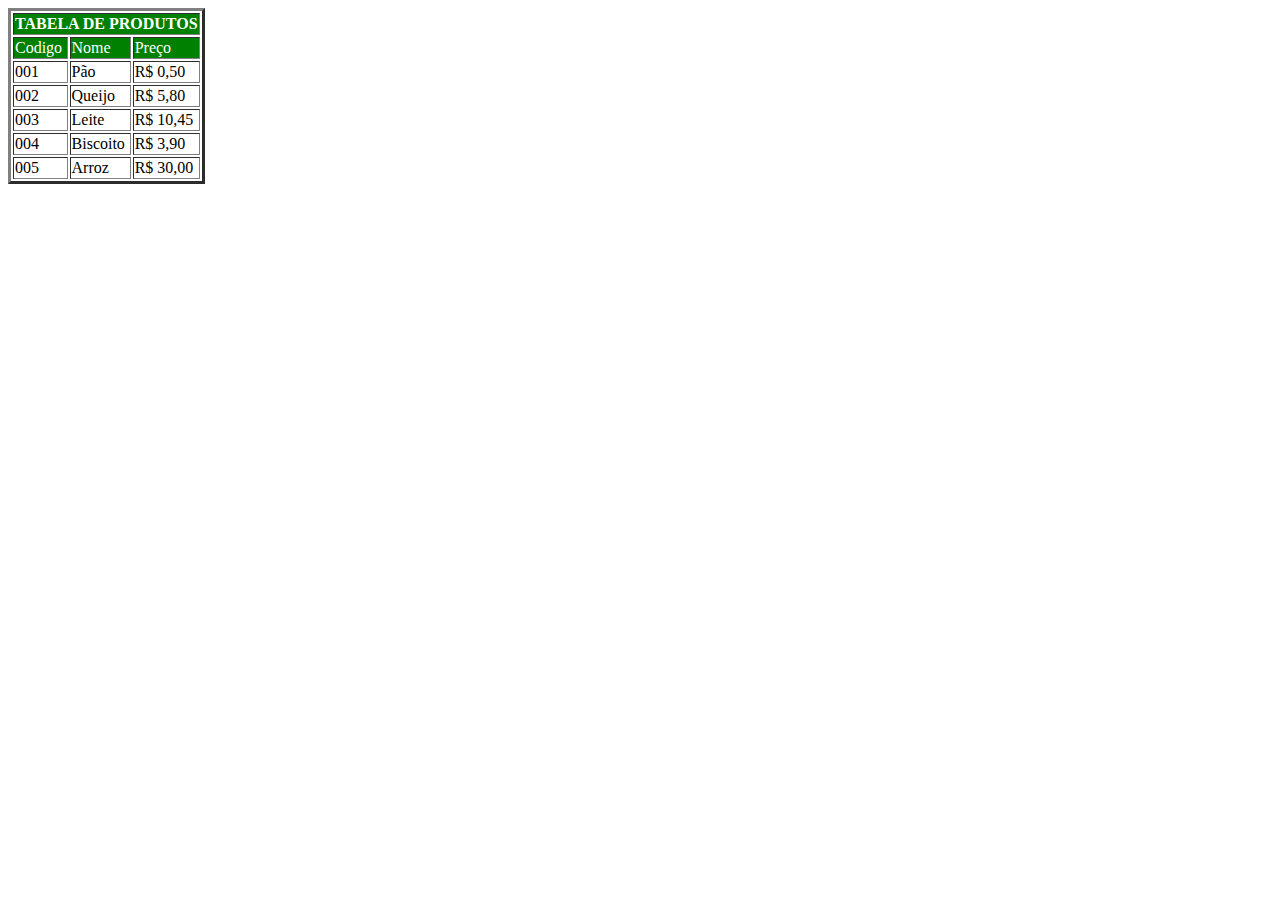
<file: table/table.html>
<html>
    <head></head>
    <body>
   
        <table border="3">

            <tr>
                 <th colspan="6" bgcolor="green" style="color: #fff">
                 TABELA DE PRODUTOS
                 </th>
            </tr>

            <tr> <!--linhas-->
                <td bgcolor="green" style="color: #fff">Codigo <!--colunas-->
                <td bgcolor="green" style="color: #fff">Nome</td>
                <td bgcolor="green" style="color: #fff">Preço</td>
            </tr>

            <tr>
                <td>001</td>
                <td>Pão</td>
                <td>R$ 0,50</td>
            </tr>

            <tr>
                <td>002</td>
                <td>Queijo</td>
                <td>R$ 5,80</td>
            </tr>
            
            <tr>
                <td>003</td>
                <td>Leite</td>
                <td>R$ 10,45</td>
            </tr>

            <tr>
                <td>004</td>
                <td>Biscoito</td>
                <td>R$ 3,90</td>
            </tr>

            <tr>
                <td>005</td>
                <td>Arroz</td>
                <td>R$ 30,00</td>
            </tr>
        </table>
    </body>
</html>
</file>
